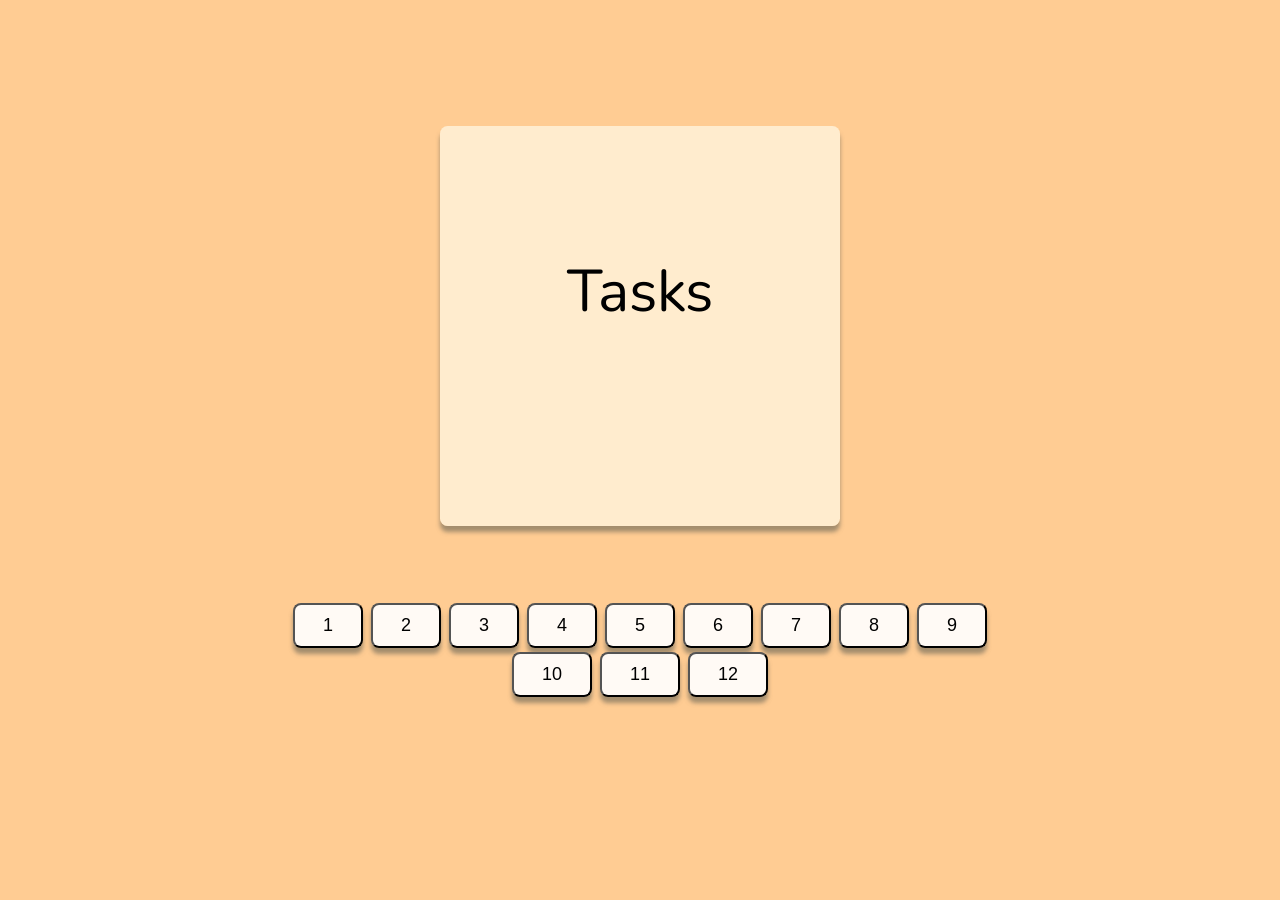
<file: index.html>
<!DOCTYPE html>
<html lang="en">
<head>
    <meta charset="UTF-8">
    <meta name="viewport" content="width=device-width, initial-scale=1.0">
    <link rel="stylesheet" href="st.css">
    <link rel="preconnect" href="https://fonts.googleapis.com">
    <link rel="preconnect" href="https://fonts.gstatic.com" crossorigin>
    <link href="https://fonts.googleapis.com/css2?family=Nunito:wght@700&display=swap" rel="stylesheet">
    <title>Site Lereos</title>
</head>
<body>
    <div class="w">
        <p>Tasks </p>
    </div>
    <div class="button">
        <button type="submit" id="submit1">1</button>
        <button type="submit" id="submit2">2</button>
        <button type="submit" id="submit3">3</button>
        <button type="submit" id="submit4">4</button>
        <button type="submit" id="submit5">5</button>
        <button type="submit" id="submit6">6</button>
        <button type="submit" id="submit7">7</button>
        <button type="submit" id="submit8">8</button>
        <button type="submit" id="submit9">9</button>
        <button type="submit" id="submit10">10</button>
        <button type="submit" id="submit11">11</button>
        <button type="submit" id="submit12">12</button>
    </div>
<script src="sc.js"></script>
</body>
</html>
</file>
<file: st.css>
body {
    background-color: rgba(255, 197, 132, 0.87);
    height: 100%;
    font-family: 'Nunito', sans-serif;
}

.w {
    width: 400px;
    height: 400px;
    border-radius: 0.6vw;
    background-color: rgba(255, 243, 219, 0.829);
    margin: 0 auto;
    box-shadow: 0px 6px 4px rgba(119, 111, 91, 0.671);
    transition: 0.4s;
    margin-top: 10%;
}

.w:hover {
    box-shadow: 0px 11px 10px 5px rgba(119, 111, 91, 0.863);
}

p {
    text-align: center;
    font-size: 4.6vw;
    width: 350px;
    height: 350px;
    padding: 25px;
    padding-top: 125px;
    transition: 0.65s ease-in-out;

}

p:hover {
    font-size: 128px;
}

.button {
    width: 60%;
    text-align: center;
    margin: 0 auto;
    margin-top: 75px;
}

.button button {
    padding: 10px 28px 10px 28px;
    border-radius: 8px;
    background-color: rgba(255, 255, 255, 0.911);
    margin: 2px;
    font-size: 18px;
    box-shadow: 0px 6px 4px rgba(119, 111, 91, 0.671);
    transition: 0.4s;
}

.button button:hover {
    box-shadow: 0px 8px 6px 2px rgba(119, 111, 91, 0.85);
    border-radius: 14px;
}
</file>
